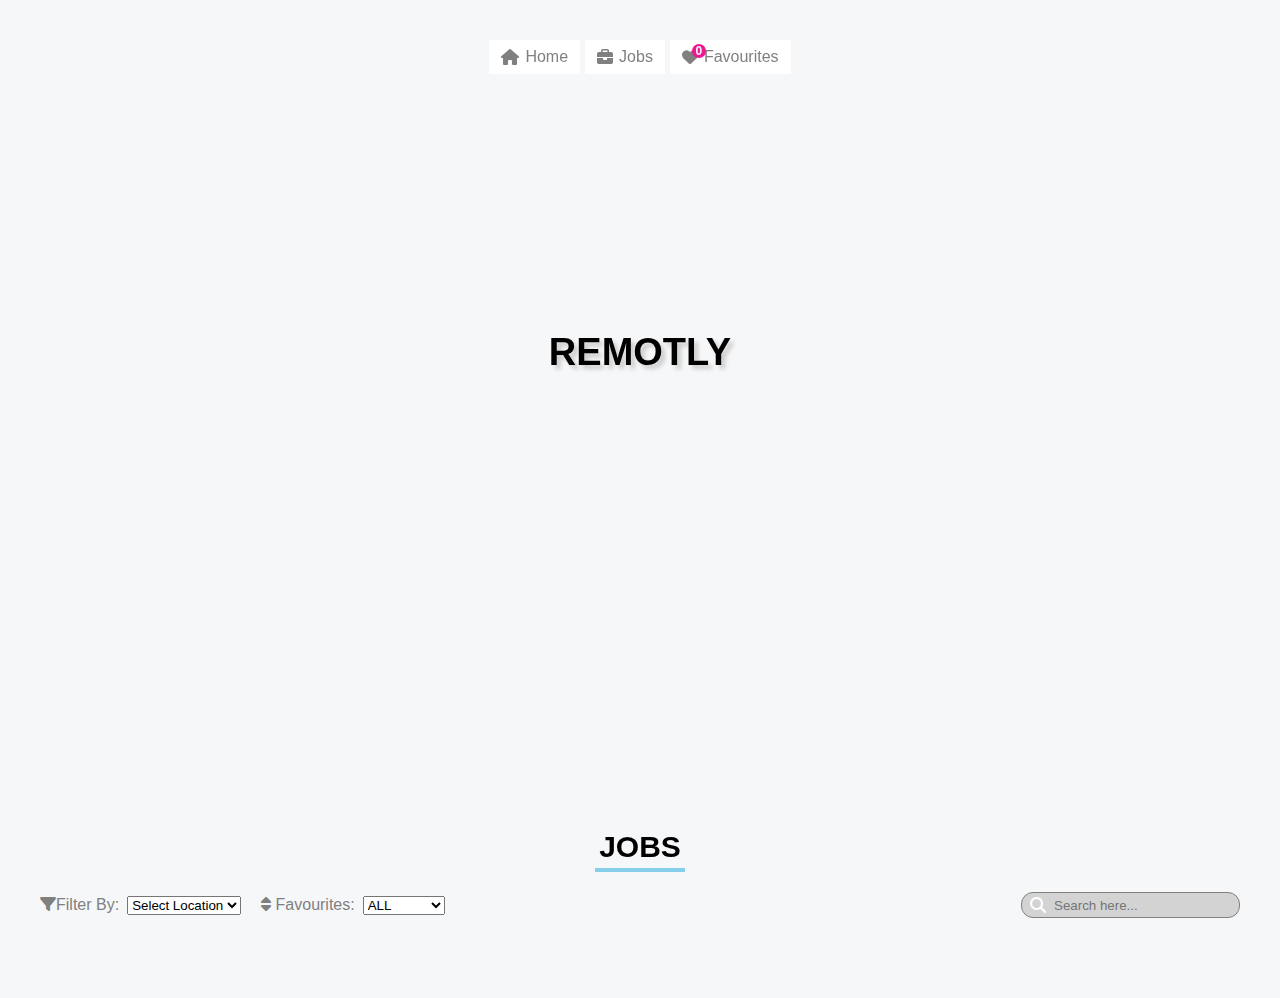
<file: jobportal/index.html>
<!DOCTYPE html>
<html lang="en">

<head>
    <meta charset="UTF-8">
    <meta http-equiv="X-UA-Compatible" content="IE=edge">
    <meta name="viewport" content="width=device-width, initial-scale=1.0">
    <title>Job Portal</title>
    <link rel="stylesheet" href="https://cdnjs.cloudflare.com/ajax/libs/font-awesome/6.7.2/css/all.min.css"
        integrity="sha512-Evv84Mr4kqVGRNSgIGL/F/aIDqQb7xQ2vcrdIwxfjThSH8CSR7PBEakCr51Ck+w+/U6swU2Im1vVX0SVk9ABhg=="
        crossorigin="anonymous" referrerpolicy="no-referrer" />
    <link href="./styles/main.css" rel="stylesheet" />
</head>

<body>

    <section class="hero-banner">
        <header class="header">
            <nav class="navbar">
                <a href="#" class="nav-item"><i class="fa-solid fa-house"></i><span class="nav-label">Home</span></a>
                <a href="#jobs" class="nav-item"><i class="fa-solid fa-briefcase"></i><span
                        class="nav-label">Jobs</span></a>
                <a href="#" class="nav-item"><i class="fa-solid fa-heart"></i>
                    <span id="nav-fav">0</span><span class="nav-label">Favourites</span></a>
            </nav>
        </header>
        <div class="hero-content">
            <h2 class="hero-banner-title">Remotly</h2>
        </div>
    </section>
    <section class="job-section">
        <h3 class="job-section-title">Jobs</h3>
        <div class="jobs-filters-container">
            <div class="job-filters">
                <label for="geo-filter">
                    <i class="fa-solid fa-filter"></i>Filter By:</label>
                <select name="geo" id="geo-filter">
                    <option disabled selected value="">Select Location</option>
                    <option value="">Anywhere</option>
            
                </select>
                <label for="sort-filter"> <i class="fa-solid fa-sort"></i>
                    Favourites:</label>
                <select name="sort" id="fav-filter">
                    <option value="all">ALL</option>
                    <option value="true">Interested</option>
                    <option value="false">Rejected</option>
                </select>
            </div>
            <div class="search-box">
                <i class="fa-solid fa-magnifying-glass"></i>
                <input id="job-search" placeholder="Search here...">

            </div>
        </div>
        <div class="jobs-container" id="jobs">
        </div>
    </section>
    <script src="https://cdn.jsdelivr.net/npm/jquery@3.7.1/dist/jquery.min.js"></script>
    <script src="./scripts/main.js"></script>
</body>

</html>
</file>
<file: jobportal/styles/main.css>
* {
    margin: 0;
    padding: 0;
    box-sizing: border-box;
    font-family: Arial, Helvetica, sans-serif;
}

html {
    scroll-behavior: smooth;
}

body {
    background-color: #f6f7f9;
}

.header {
    display: flex;
    align-items: center;
    justify-content: center;
    position: sticky;
    top: 20px;

}

.navbar {
    display: flex;
    align-items: center;
    gap: 5px;
    margin: 20px;
}

.nav-item {
    display: flex;
    align-items: center;
    gap: 6px;
    text-decoration: none;
    background-color: white;
    padding: 8px 12px;
    color: gray;
    position: relative;
}

.nav-item:hover {
    background-color: #ef1790;
    color: white;
}

.hero-content {
    justify-content: center;
    align-items: center;
    display: flex;
    flex: 1;

}

.hero-banner {
    min-height: 90vh;
    width: 100%;
    background-image: url("https://plus.unsplash.com/premium_photo-1681412205172-8c06ca667689?w=900&auto=format&fit=crop&q=60&ixlib=rb-4.0.3&ixid=M3wxMjA3fDB8MHxzZWFyY2h8MTN8fHRhYmxlfGVufDB8fDB8fHww");
    background-repeat: no-repeat;
    background-size: 100% 100%;
    display: flex;
    flex-direction: column;
}

.hero-banner-title {
    text-transform: uppercase;
    color: black;
    font-size: 38px;
    position: relative;
    top: -90px;
    text-shadow: 4px 4px 4px #ccc;
}

.job-section {
    margin: 20px 40px;

}

.job-section-title {
    text-align: center;
    text-transform: uppercase;
    position: relative;
    font-size: 30px;

}

.job-section-title::after {
    display: block;
    background-color: skyblue;
    height: 4px;
    width: 90px;
    margin: 0 auto;
    margin-top: 4px;
    content: "";
}

.jobs-filters-container {
    margin-top: 20px;
    display: flex;
    align-items: center;
    justify-content: space-between;
    flex-wrap: wrap;
    gap: 20px;
}

.job-filters {
    display: flex;
    align-items: center;
}

.job-filters label {
    margin-right: 8px;
    color: gray;

}

.job-filters select {
    margin-right: 20px;
}

.search-box {
    border: 1px solid gray;
    border-radius: 12px;
    padding: 4px 8px;
    align-items: center;
    display: flex;
    gap: 8px;
    background-color: lightgray;
    color: white;
}

.search-box input {
    border: none;
    background-color: inherit;
}

.search-box input:focus {
    outline: none;

}

.jobs-container {
    margin: 40px;
    display: flex;
    flex-direction: column;
    flex-wrap: wrap;
    gap: 20px;
    justify-content: center;
    align-items: center;
}

.job-card {
    border: 1px solid gray;
    border-radius: 4px;
    padding: 20px;
    box-shadow: 4px 4px 4px #ccc;
    display: flex;
    gap: 20px;
    max-width: 900px;
}

.job-card:hover {
    box-shadow: inset 4px 4px 4px #ccc;
}

.job-logo-img {
    height: 80px;
    background-color: #ccc;
    width: 80px;
    border-radius: 8px;
}

.job-content {
    display: flex;
    flex-direction: column;
    gap: 8px;
    margin-right: 20px;
}

.job-title {
    font-weight: bold;
    font-size: 18px;
}

.job-location {
    color: gray;
}

.job-salary {
    color: green;
    font-weight: bold;
    margin: 6px 0px;
}

.job-desc {
    font-size: 14px;
    display: -webkit-box;
    -webkit-line-clamp: 3;
    -webkit-box-orient: vertical;
    overflow: hidden;
}

.job-tags {
    margin-top: 10px;
    display: flex;
    align-items: center;
    flex-wrap: wrap;
    gap: 8px;
}

.job-tag {
    font-size: 12px;
    background-color: coral;
    padding: 4px 6px;
    color: black;
    border-radius: 4px;

}

.job-actions {
    display: flex;
    align-items: center;
    justify-content: center;
    flex-direction: column;
}

.job-view-btn {
    background-color: #02bfa0;
    border: none;
    padding: 8px 12px;
    align-items: center;
    justify-content: center;
    display: flex;
    cursor: pointer;
    border-radius: 8px;
    color: white;
    font-weight: bold;
    gap: 8px;
    box-shadow: 4px 4px 4px 02bfa0;

}

.job-view-btn:hover {
    background-color: #1a9b85;
}

.job-like-buttons {
    margin-top: 15px;
    display: flex;
}

.job-like-buttons button {
    border: none;
  
    cursor: pointer;
    padding: 8px;
    border-radius: 50%;
    display: flex;
    align-items: center;
    justify-content: center;

}

.job-unlike-btn:hover {
    background-color: rgb(235, 170, 170);
    color: white;
}

.job-unlike-btn {
    color: rgb(235, 170, 170);
    background: none;
}

.job-like-btn {
    color: skyblue;
    background: none;
}

.job-like-btn:hover {
    background-color: skyblue;
    color: white;
}
.job-liked-btn {
    background-color: skyblue;
    color: white;
}
#nav-fav{
    height: 14px;
    width: 14px;
    position: absolute;
    display: inline-block;
    top:4px;
    left:22px;
    background-color: #ef1790;
    border-radius: 100%;
    display: flex;
    align-items: center;
    justify-content: center;
    font-size: 12px;
    font-weight: bold;
    color: aliceblue;
}
</file>
